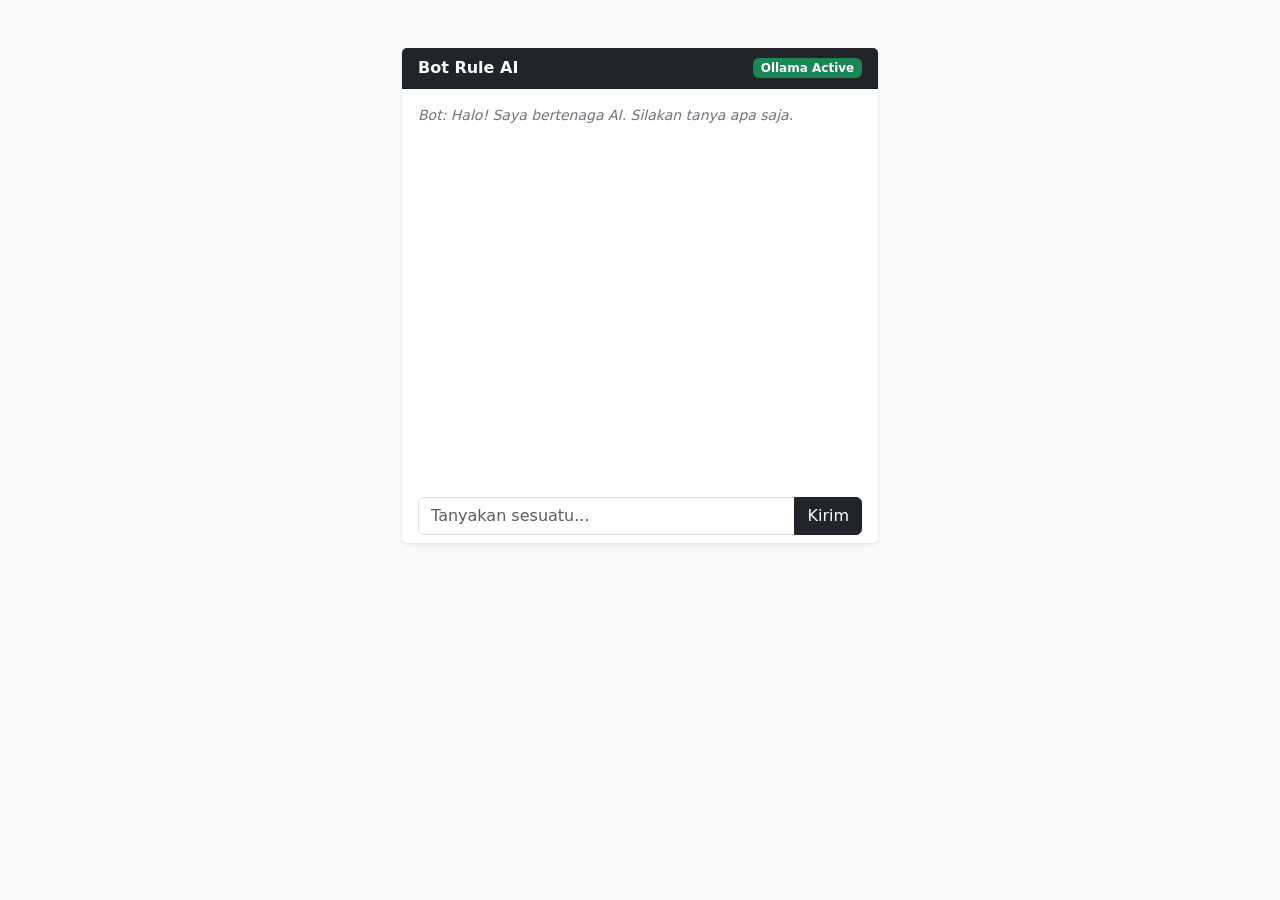
<file: bot_ai/templates/index.html>
<!DOCTYPE html>
<html lang="id">
<head>
    <meta charset="UTF-8">
    <title>Bot Rule AI</title>
    <link href="https://cdn.jsdelivr.net/npm/bootstrap@5.3.0/dist/css/bootstrap.min.css" rel="stylesheet">
</head>
<body class="bg-light">

<div class="container mt-5" style="max-width: 500px;">
    <div class="card shadow-sm border-0">
        <div class="card-header bg-dark text-white d-flex justify-content-between align-items-center">
            <strong>Bot Rule AI</strong>
            <small class="badge bg-success">Ollama Active</small>
        </div>
        
        <div id="box" class="card-body overflow-auto" style="height: 400px; background-color: #ffffff;">
            <p class="text-secondary small"><i>Bot: Halo! Saya bertenaga AI. Silakan tanya apa saja.</i></p>
        </div>

        <div class="card-footer bg-white border-top-0">
            <div class="input-group">
                <input type="text" id="in" class="form-control" placeholder="Tanyakan sesuatu..." onkeypress="if(event.key=='Enter')send()">
                <button id="btn-send" class="btn btn-dark" onclick="send()">Kirim</button>
            </div>
        </div>
    </div>
</div>

<script>
    async function send() {
        const input = document.getElementById('in');
        const box = document.getElementById('box');
        const btn = document.getElementById('btn-send');
        const text = input.value.trim();

        if(!text) return;

        // 1. Tampilkan Chat User
        box.innerHTML += `<div class="mb-3 text-end text-dark"><strong>Anda:</strong><br>${text}</div>`;
        input.value = '';
        
        // 2. Tampilkan Indikator Loading & Disable Tombol
        btn.disabled = true;
        const loadingId = "loading-" + Date.now();
        box.innerHTML += `<p id="${loadingId}" class="text-muted small"><i>Bot sedang berpikir...</i></p>`;
        box.scrollTop = box.scrollHeight;

        try {
            // 3. Panggil API Flask
            let res = await fetch('/get_response', {
                method: 'POST',
                headers: {'Content-Type': 'application/json'},
                body: JSON.stringify({message: text})
            });
            let data = await res.json();

            // 4. Hapus Loading dan Tampilkan Balasan Bot
            document.getElementById(loadingId).remove();
            box.innerHTML += `<div class="mb-3 text-success"><strong>Bot:</strong><br>${data.reply}</div>`;
        } catch (err) {
            document.getElementById(loadingId).innerText = "Bot: Maaf, server bermasalah.";
        }

        // 5. Reset State
        btn.disabled = false;
        box.scrollTop = box.scrollHeight;
    }
</script>

</body>
</html>
</file>
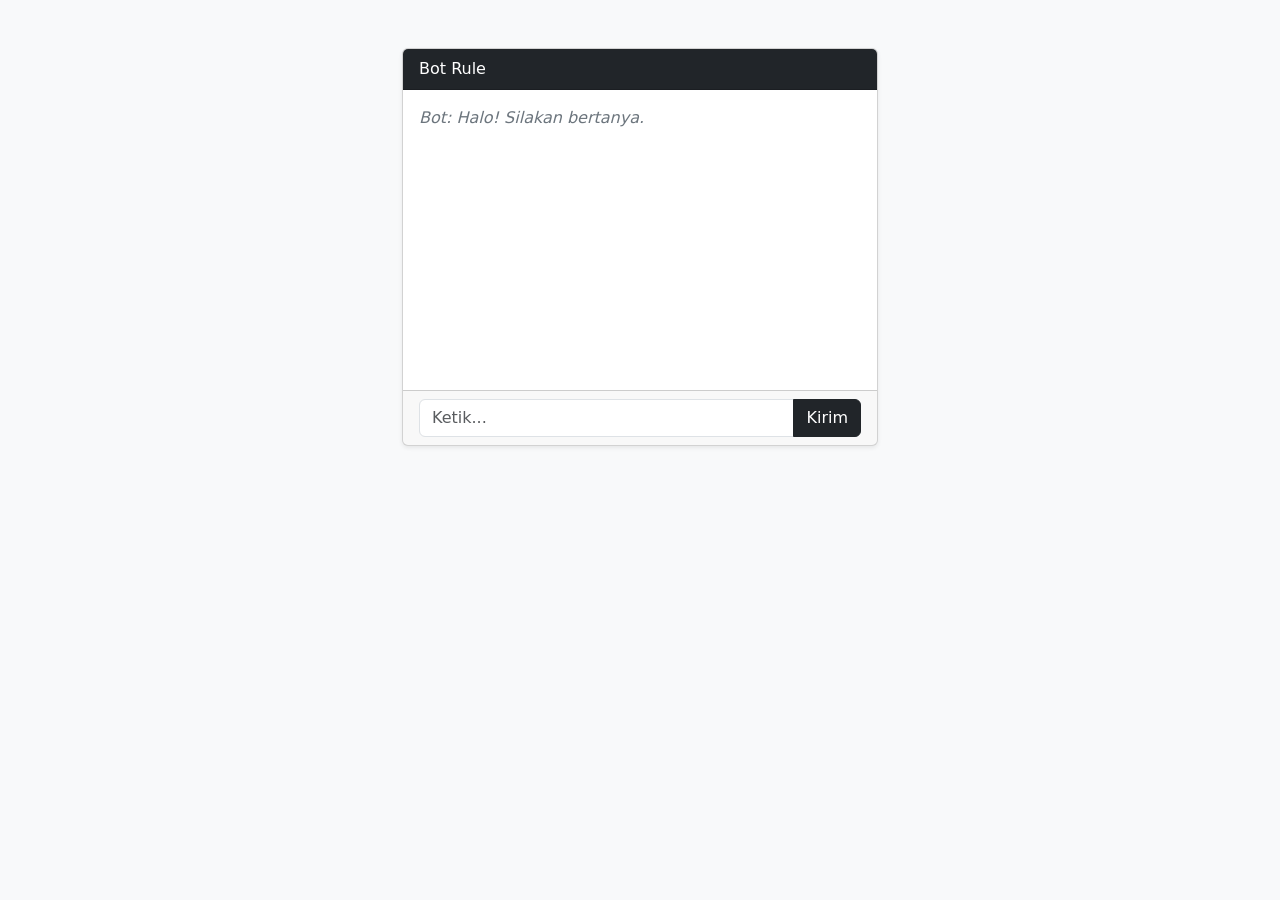
<file: bot_rule/templates/index.html>
<!DOCTYPE html>
<html lang="id">
<head>
    <meta charset="UTF-8">
    <title>Bot Rule Simple</title>
    <link href="https://cdn.jsdelivr.net/npm/bootstrap@5.3.0/dist/css/bootstrap.min.css" rel="stylesheet">
</head>
<body class="bg-light">

<div class="container mt-5" style="max-width: 500px;">
    <div class="card shadow-sm">
        <div class="card-header bg-dark text-white">Bot Rule</div>
        
        <div id="box" class="card-body overflow-auto" style="height: 300px;">
            <p class="text-secondary"><i>Bot: Halo! Silakan bertanya.</i></p>
        </div>

        <div class="card-footer">
            <div class="input-group">
                <input type="text" id="in" class="form-control" placeholder="Ketik..." onkeypress="if(event.key=='Enter')send()">
                <button class="btn btn-dark" onclick="send()">Kirim</button>
            </div>
        </div>
    </div>
</div>

<script>
    async function send() {
        let input = document.getElementById('in');
        let box = document.getElementById('box');
        if(!input.value.trim()) return;

        // User Chat
        box.innerHTML += `<p class="text-end"><b>Anda:</b> ${input.value}</p>`;
        
        let res = await fetch('/get_response', {
            method: 'POST',
            headers: {'Content-Type': 'application/json'},
            body: JSON.stringify({message: input.value})
        });
        let data = await res.json();

        // Bot Chat
        box.innerHTML += `<p class="text-success"><b>Bot:</b> ${data.reply}</p>`;
        input.value = '';
        box.scrollTop = box.scrollHeight;
    }
</script>

</body>
</html>
</file>
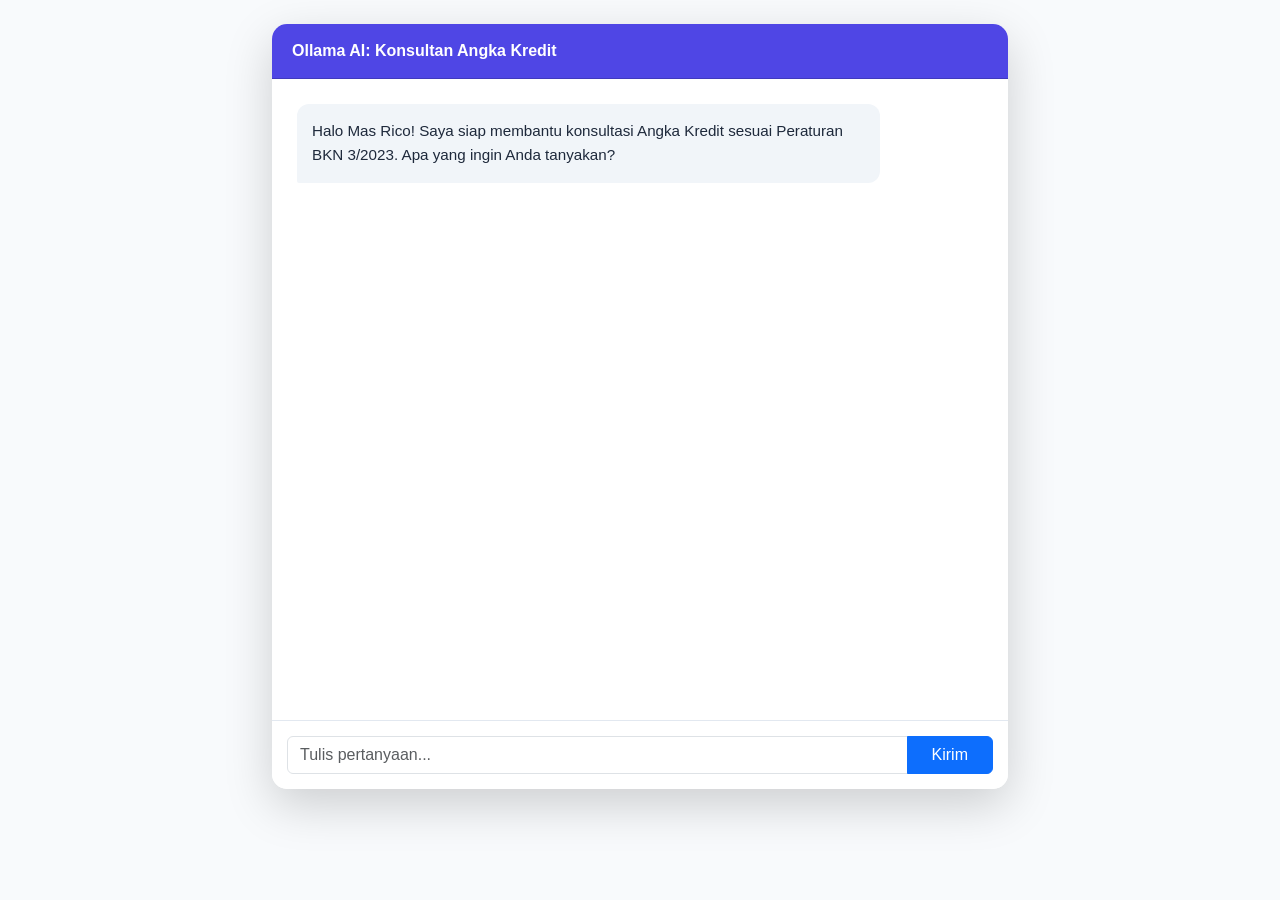
<file: chatbot/templates/index_ai.html>
<!DOCTYPE html>
<html lang="id">
<head>
    <meta charset="UTF-8">
    <meta name="viewport" content="width=device-width, initial-scale=1.0">
    <title>AI Pakar AK Kemnaker</title>
    <link href="https://cdn.jsdelivr.net/npm/bootstrap@5.3.0/dist/css/bootstrap.min.css" rel="stylesheet">
    <style>
        :root { --indigo: #4f46e5; --bg: #f8fafc; }
        body { background-color: var(--bg); font-family: 'Inter', sans-serif; }
        .card { border: none; border-radius: 15px; height: 85vh; overflow: hidden; }
        .card-header { background: var(--indigo); color: white; font-weight: 600; padding: 15px 20px; }
        
        #chat-box { height: calc(100% - 70px); overflow-y: auto; padding: 25px; display: flex; flex-direction: column; background: white; }
        
        .msg { max-width: 85%; margin-bottom: 20px; padding: 15px; border-radius: 12px; font-size: 0.95rem; line-height: 1.6; }
        .bot-msg { background: #f1f5f9; align-self: flex-start; border-bottom-left-radius: 2px; color: #1e293b; }
        .user-msg { background: var(--indigo); color: white; align-self: flex-end; border-bottom-right-radius: 2px; }

        /* Styling Tabel Hasil AI */
        table { width: 100%; border-collapse: collapse; margin: 15px 0; background: white; border-radius: 8px; overflow: hidden; }
        table th, table td { border: 1px solid #e2e8f0; padding: 10px 12px; text-align: left; }
        table th { background: #f8fafc; color: var(--indigo); font-weight: bold; }

        .input-area { background: white; padding: 15px; border-top: 1px solid #e2e8f0; }
        .form-control:focus { box-shadow: none; border-color: var(--indigo); }
    </style>
</head>
<body>

<div class="container py-4">
    <div class="row justify-content-center">
        <div class="col-lg-8">
            <div class="card shadow-lg">
                <div class="card-header">Ollama AI: Konsultan Angka Kredit</div>
                <div id="chat-box">
                    <div class="msg bot-msg">Halo Mas Rico! Saya siap membantu konsultasi Angka Kredit sesuai Peraturan BKN 3/2023. Apa yang ingin Anda tanyakan?</div>
                </div>
                <div class="input-area">
                    <div class="input-group">
                        <input type="text" id="user-input" class="form-control" placeholder="Tulis pertanyaan..." onkeypress="if(event.key==='Enter') sendChat()">
                        <button class="btn btn-primary px-4" onclick="sendChat()">Kirim</button>
                    </div>
                </div>
            </div>
        </div>
    </div>
</div>

<script>
    async function sendChat() {
        const input = document.getElementById('user-input');
        const text = input.value.trim();
        if (!text) return;

        const chatBox = document.getElementById('chat-box');
        chatBox.innerHTML += `<div class="msg user-msg">${text}</div>`;
        input.value = '';
        chatBox.scrollTop = chatBox.scrollHeight;

        const res = await fetch('/get_response', {
            method: 'POST',
            headers: { 'Content-Type': 'application/json' },
            body: JSON.stringify({ message: text })
        });
        
        const data = await res.json();
        chatBox.innerHTML += `<div class="msg bot-msg"><div>${data.reply}</div></div>`;
        chatBox.scrollTop = chatBox.scrollHeight;
    }
</script>

</body>
</html>
</file>
